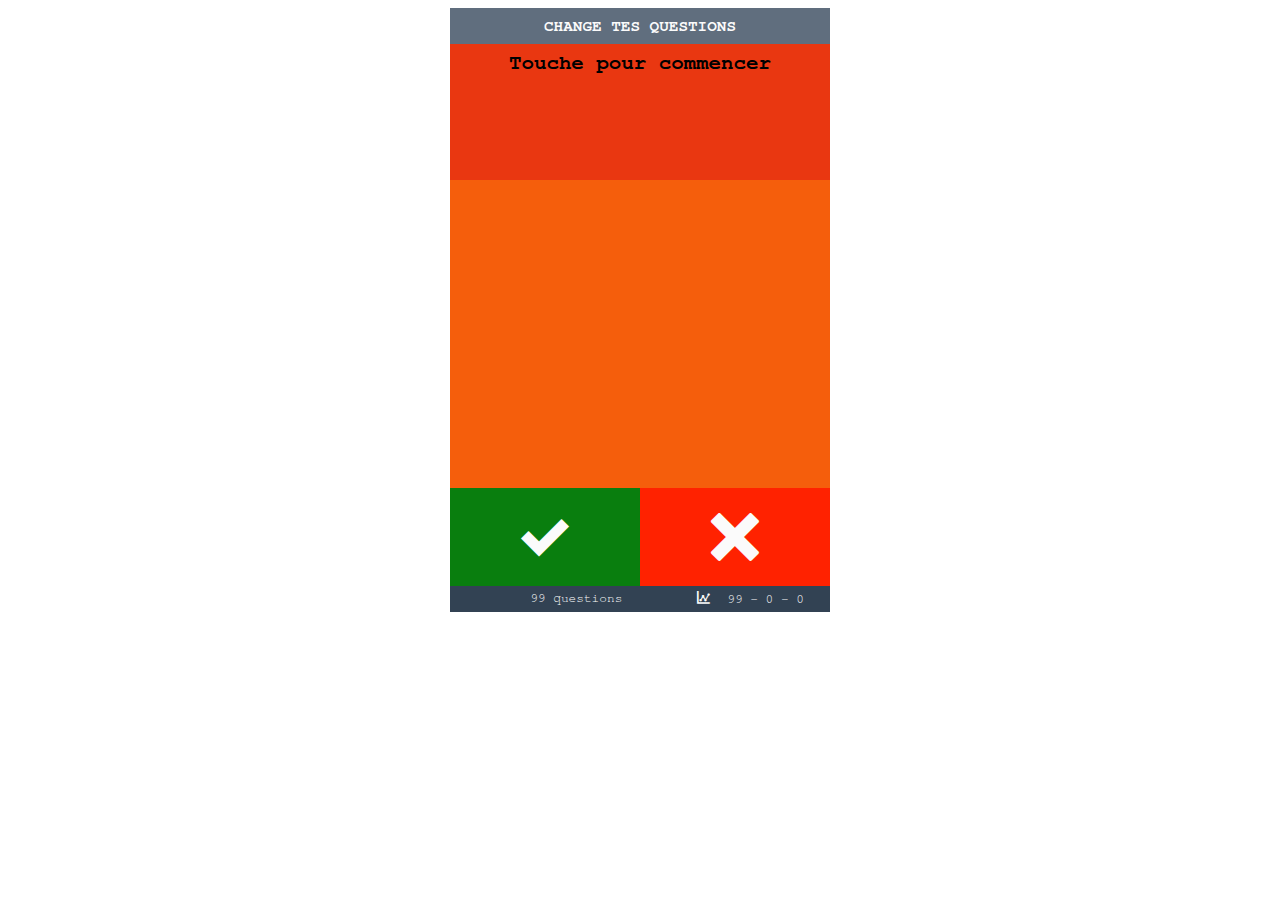
<file: docs/index.html>
<!DOCTYPE html>
<html>
  <head>
    <title>eolop's cards</title>
    <meta name="viewport" content="width=device-width, initial-scale=1">
    <script src="https://ajax.googleapis.com/ajax/libs/jquery/2.0.0/jquery.min.js"></script>
    <script src="questions.js"></script>
    <script src="ouicards.js"></script>
    <link rel="stylesheet" href="example.css">
    <link rel="stylesheet" href="fonts.css">
  </head>

  <body>
    <div class="flashcard">

      <div class="upload">
        <label class="upload-questions-label">Change tes Questions</label>
        <textarea id="questions-input-area" placeholder="Copy/ paste your comma-separated questions here." cols="80" rows="10"></textarea>
        <label id="load-questions">J'ai fini</label>
      </div>

      <div class="question">
        <p>Touche pour commencer</p>
      </div>
      <div class="answer">
      </div>

      <div class="controls">
        <div class="correct">
          <label class="icon-checkmark"></label>
        </div>
        <div class="wrong">
          <label class="icon-close"></label>
        </div>
      </div>

      <div class="footer">
        <div class="stats">
          <div class="questions-count">0 questions - time to load some!</div>
          <div class="current-stats">
            <label class="icon-stats"></label>
            <label id="stat-details">0 - 0 - 0</label>
          </div>
        </div>
      </div>

    </div>
    <script src="example.js"></script>
  </body>
</html>
</file>
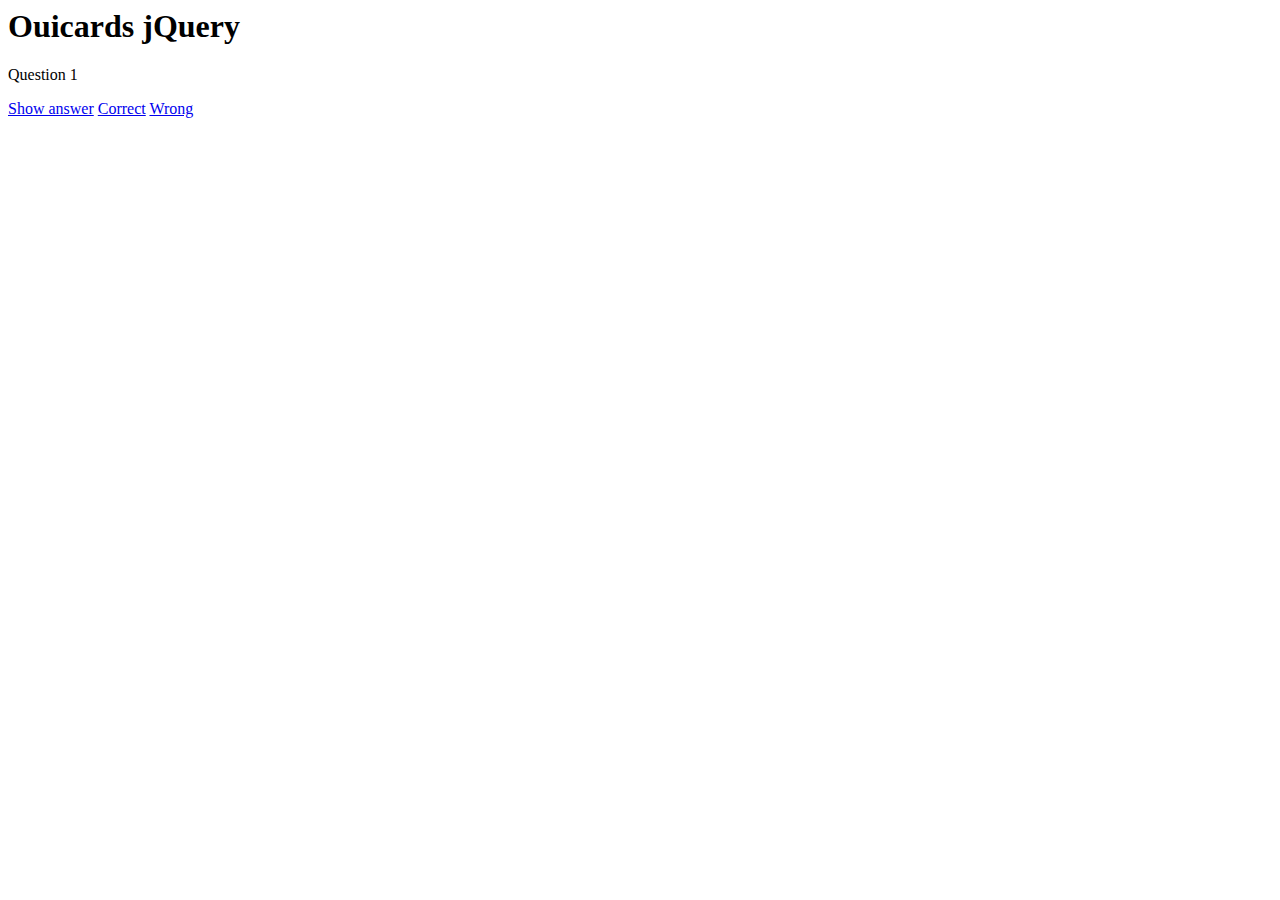
<file: docs/ouicards-jquery-example.html>
<html>
<head>
  <title>OuiCards jQuery FTW</title>
  <script src="https://ajax.googleapis.com/ajax/libs/jquery/2.0.0/jquery.min.js"></script>
  <script src="ouicards.js"></script>
  <script>
    $(function() { 
      $('#flashcards').ouicards(); 
    });
  </script>
</head>

<body>
  <h1>Ouicards jQuery</h1>
  <div id='flashcards'>
    <div id='current-question'></div>
    <div id='current-answer'></div>
    <ul>
      <li>
        <div class='question'>Question 1</div>
        <div class='answer'>Answer 1</div>
      </li>
      <li>
        <div class='question'>Question 2</div>
        <div class='answer'>Answer 2</div>
      </li>
      <li>
        <div class='question'>Question 3</div>
        <div class='answer'>Answer 3</div>
      </li>
      <li>
        <div class='question'>Question 4</div>
        <div class='answer'>Answer 4</div>
      </li>
      <li>
        <div class='question'>Question 5</div>
        <div class='answer'>Answer 5</div>
      </li>
      <li>
        <div class='question'>Question 6</div>
        <div class='answer'>Answer 6</div>
      </li>
      <li>
        <div class='question'>Question 7</div>
        <div class='answer'>Answer 7</div>
      </li>
      <li>
        <div class='question'>Question 8</div>
        <div class='answer'>Answer 8</div>
      </li>
      <li>
        <div class='question'>Question 9</div>
        <div class='answer'>Answer 9</div>
      </li>
      <li>
        <div class='question'>Question 10</div>
        <div class='answer'>Answer 10</div>
      </li>
    </ul>
    <a id='show-answer' href='#'>Show answer</a>
    <a id="correct" href="#">Correct</a>
    <a id="wrong" href="#">Wrong</a>
  </div>
</body>
</html>
</file>
<file: docs/example.css>
/*
*******************************
  Main Styles
*******************************
*/

body {
   font-family: "FreeMono", "Helvetica Neue Light", "Helvetica Neue", Helvetica, Arial, "Lucida Grande", sans-serif;
   font-weight: 300;
}

.flashcard {
  text-align: center;
  width: 380px;
  margin: 0 auto;
  color: #fbfbfb;
}

/*
*******************************
  Upload Area Styles
*******************************
*/

.upload {
  background-color: #606e7e;
  padding: 10px 0;
  -webkit-user-select: none;
  -moz-user-select: none;
  -ms-user-select: none;
  user-select: none;
}

.upload label {
  text-transform: uppercase;
  font-weight: bold;
  cursor: pointer;
}

#questions-input-area, #load-questions {
  display: none;
  -webkit-box-sizing: border-box;
  -moz-box-sizing: border-box;
  box-sizing: border-box;
  width: 100%;
}

#load-questions {
  text-transform: uppercase;
  font-weight: bold;
  cursor: pointer;
}

/*
*******************************
  Controls: Correct, Wrong Styles
*******************************
*/

.correct, .wrong {
  -webkit-user-select: none;
  -moz-user-select: none;
  -ms-user-select: none;
  user-select: none;
}

.controls div {
  width: 50%;
  text-align: center;
  padding: 25px 0;
  cursor: pointer;
  display: inline-block;
}

.controls label {
  font-size: 3em;
  cursor: pointer;
}

.correct {
  background-color: #097e0e;
  float: left;
}

.wrong {
  background-color: #f20;
}

/*
*******************************
  Question/ Answer Styles
*******************************
*/

.question, .answer {
  padding: 8px 11px;
  -webkit-user-select: none;
  -moz-user-select: none;
  -ms-user-select: none;
  user-select: none;
  color: black;
  font-weight: bold;
}

.question p, .answer p {
  margin: 0;
  padding-bottom: 15px;
}

.answer p a {
  color: #fbfbfb;
}

.question {
  background-color: #e93711;
  min-height: 120px;
  font-size: 1.3em;
}

.answer {
  font-size : xx-large;
  background-color: #f55e0c;
  min-height: 200px;
  padding-top : 100px;

}

.answer p {
 display: none;
 padding-top : 42px;
}

/*
*******************************
  Footer Styles
*******************************
*/

.footer > div {
  -webkit-box-sizing: border-box;
  -moz-box-sizing: border-box;
  box-sizing: border-box;
  float: left;
  font-size: .8em;
  padding: 6px;
}

.stats {
  background-color: #324253;
  width: 100%;
}

.questions-count {
  display: inline-block;
}

.current-stats {
  float: right;
  margin-right: 20px;
}

.icon-stats {
  margin-right: 10px;
}
</file>
<file: docs/fonts.css>
@font-face {
  font-family: 'icomoon';
  src:url('fonts/icomoon.eot');
}
@font-face {
  font-family: 'icomoon';
  src: url([data-uri]) format('woff'),
     url([data-uri]) format('truetype');
  font-weight: normal;
  font-style: normal;
}

/* Use the following CSS code if you want to use data attributes for inserting your icons */
[data-icon]:before {
  font-family: 'icomoon';
  content: attr(data-icon);
  speak: none;
  font-weight: normal;
  font-variant: normal;
  text-transform: none;
  line-height: 1;
  -webkit-font-smoothing: antialiased;
}

/* Use the following CSS code if you want to have a class per icon */
/*
Instead of a list of all class selectors,
you can use the generic selector below, but it's slower:
[class*="icon-"] {
*/
.icon-cloud-upload, .icon-checkmark, .icon-close, .icon-remove, .icon-stats {
  font-family: 'icomoon';
  speak: none;
  font-style: normal;
  font-weight: normal;
  font-variant: normal;
  text-transform: none;
  line-height: 1;
  -webkit-font-smoothing: antialiased;
}
.icon-cloud-upload:before {
  content: "\e000";
}
.icon-checkmark:before {
  content: "\e001";
}
.icon-close:before {
  content: "\e002";
}
.icon-remove:before {
  content: "\e003";
}
.icon-stats:before {
  content: "\e004";
}
</file>
